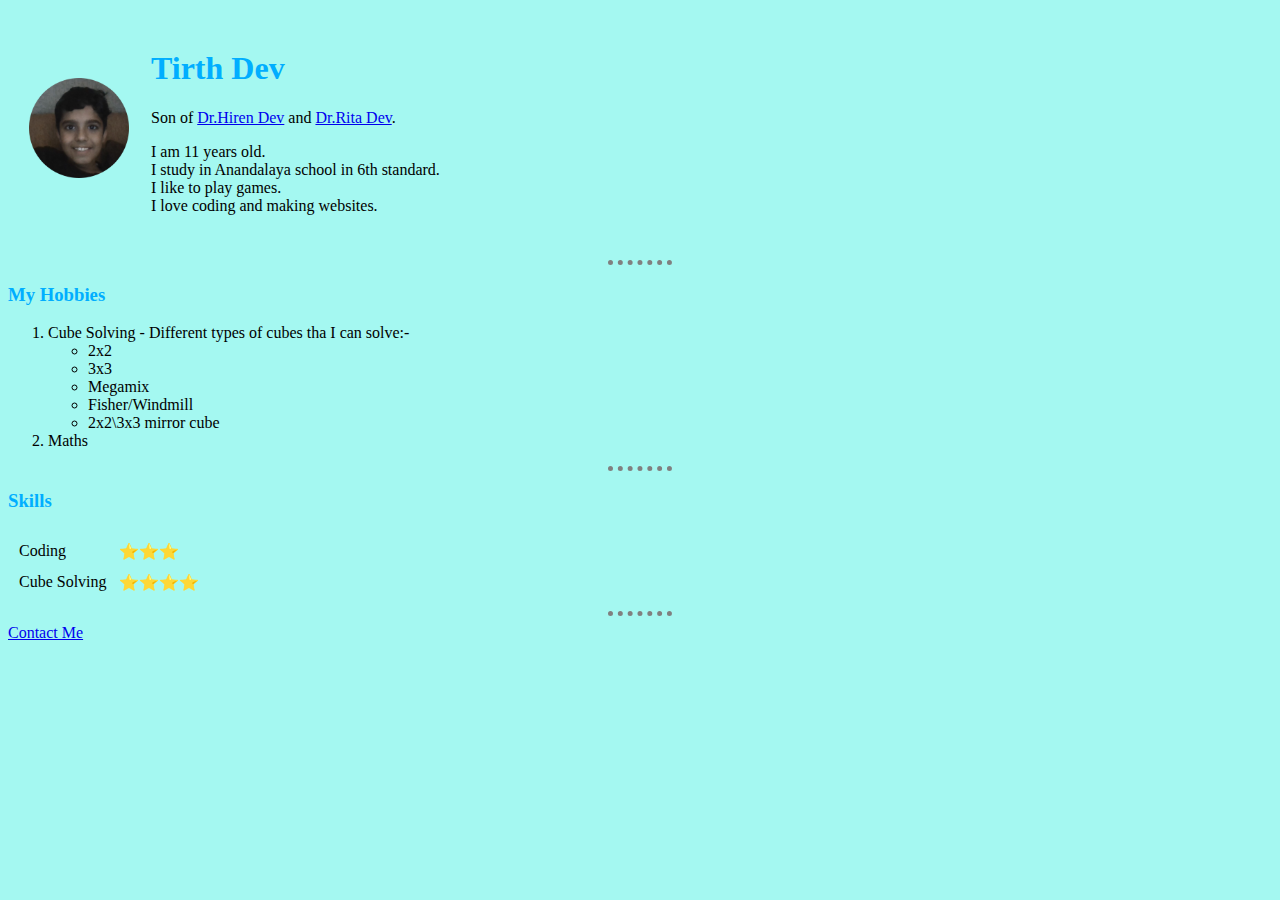
<file: index.html>
<!DOCTYPE html>
<html lang="en" dir="ltr">

<head>
  <meta charset="utf-8">
  <title>Tirth's personal site</title>
  <link rel="stylesheet" href="css/styles.css">
</head>
<table cellspacing="20">
  <tr>
    <td><img src="circle-cropped.png" alt="There is my photo over here" width="100px" ;height="100px"></td>
    <td>
      <h1>Tirth Dev</h1>
      Son of <a
        href="https://www.google.com/search?safe=active&biw=1366&bih=657&sxsrf=ALeKk01h0ekF9P0_LS0yEMdFhFQPZl1lZw%3A1595491980460&ei=jEYZX53fG6GF4-EP1_qU2AY&q=dr+hiren+dev&oq=Dr+hiren+&gs_lcp=CgZwc3ktYWIQARgAMgQIIxAnMgQIIxAnMgIIADICCAAyBwgAEBQQhwIyDQguEMcBEK8BEBQQhwIyAggAMgIIADICCAAyAggAOggILhDHARCvAVD_H1i9LmClPWgAcAB4AIAB4AOIAdANkgEJMC4xLjEuMS4ymAEAoAEBqgEHZ3dzLXdpesABAQ&sclient=psy-ab">Dr.Hiren
        Dev</a>
      and
      <a href="https://www.justdial.com/Nadiad/Dr-Rita-Dave-Nisarg-Ayurved-Panchkarma-Clinic-Above-HDFC-Bank-Nadiad-Ho/9999PX268-X268-140219170231-T2I2_BZDET">Dr.Rita Dev</a></b>.
      <br>
      <p>
        I am 11 years old.<br>
        I study in Anandalaya school in 6th standard.<br>
        I like to play games.<br>
        I love coding and making websites.<br>
      </p>
    </td>

  </tr>
</table>

<body>

  <hr>
  <h3>My Hobbies</h3>
  <ol>
    <li>Cube Solving - Different types of cubes tha I can solve:-</li>
    <ul>
      <li>2x2</li>
      <li>3x3</li>
      <li>Megamix</li>
      <li>Fisher/Windmill</li>
      <li>2x2\3x3 mirror cube</li>
    </ul>
    <li>Maths</li>
  </ol>
  <hr>
  <h3>Skills</h3>
  <table cellspacing="10">
    <tr>
      <td>Coding</td>
      <td>⭐⭐⭐</td>
    </tr>
    <tr>
      <td>Cube Solving</td>
      <td>⭐⭐⭐⭐</td>
    </tr>
  </table>
  <hr>
  <a href="Contacts.html">Contact Me</a>

</body>

</html>
</file>
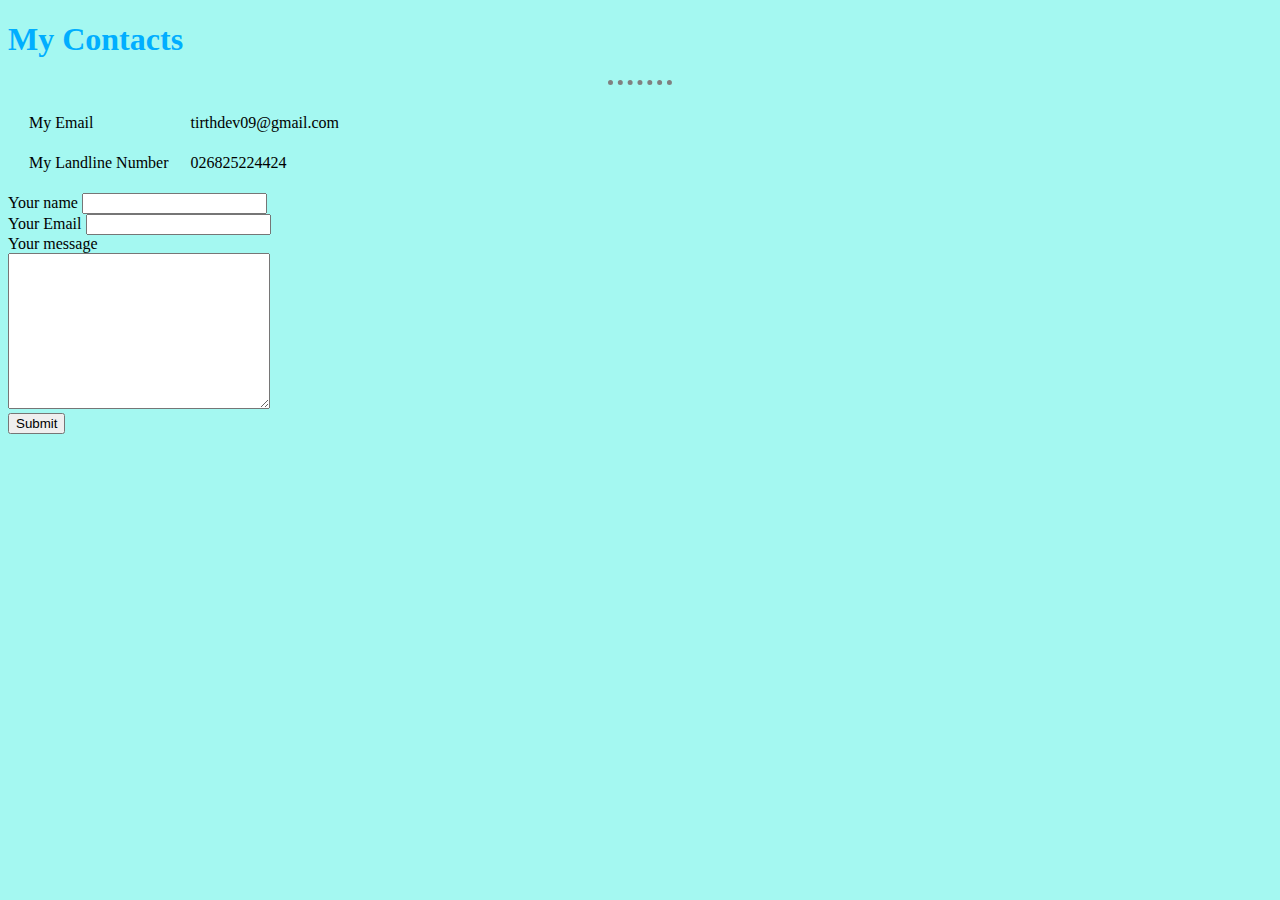
<file: Contacts.html>
<!DOCTYPE html>
<html lang="en" dir="ltr">
  <head>
    <meta charset="utf-8">
    <title>Contact me</title>
    <link rel="stylesheet" href="css/styles.css">
  </head>
  <body>
  <h1>My Contacts</h1>
  <table cellspacing="20">
  <tr>
    <td>My Email</td>
    <td>tirthdev09@gmail.com</td>
  </tr>
  <tr>
    <td>My Landline Number</td>
    <td>026825224424</td>
  </tr>
  <hr>
  </table>
  <form action="mailto:tirthdev09@gmail.com" method="post" enctype="text/plain">
    <label>Your name</label>
    <input type="text" name="My Name" value=""><br>
    <label>Your Email</label>
    <input type="email" name="My Email"><br>
    <label>Your message</label><br>
    <textarea name="My Message" rows="10" cols="30"></textarea><br>
    <input type="submit" name="">
  </form>
  </body>
</html>
</file>
<file: css/styles.css>
body {
    background-color:  rgb(164, 248, 241);
  }
h1 {
color: rgb(0, 174, 255);
}
h3 {
  color: rgb(0, 174, 255);
}

  hr {
    border-style: dotted none none;
    border-color: grey;  
    border-width: 5px;    
    width: 5%;
  }
</file>
